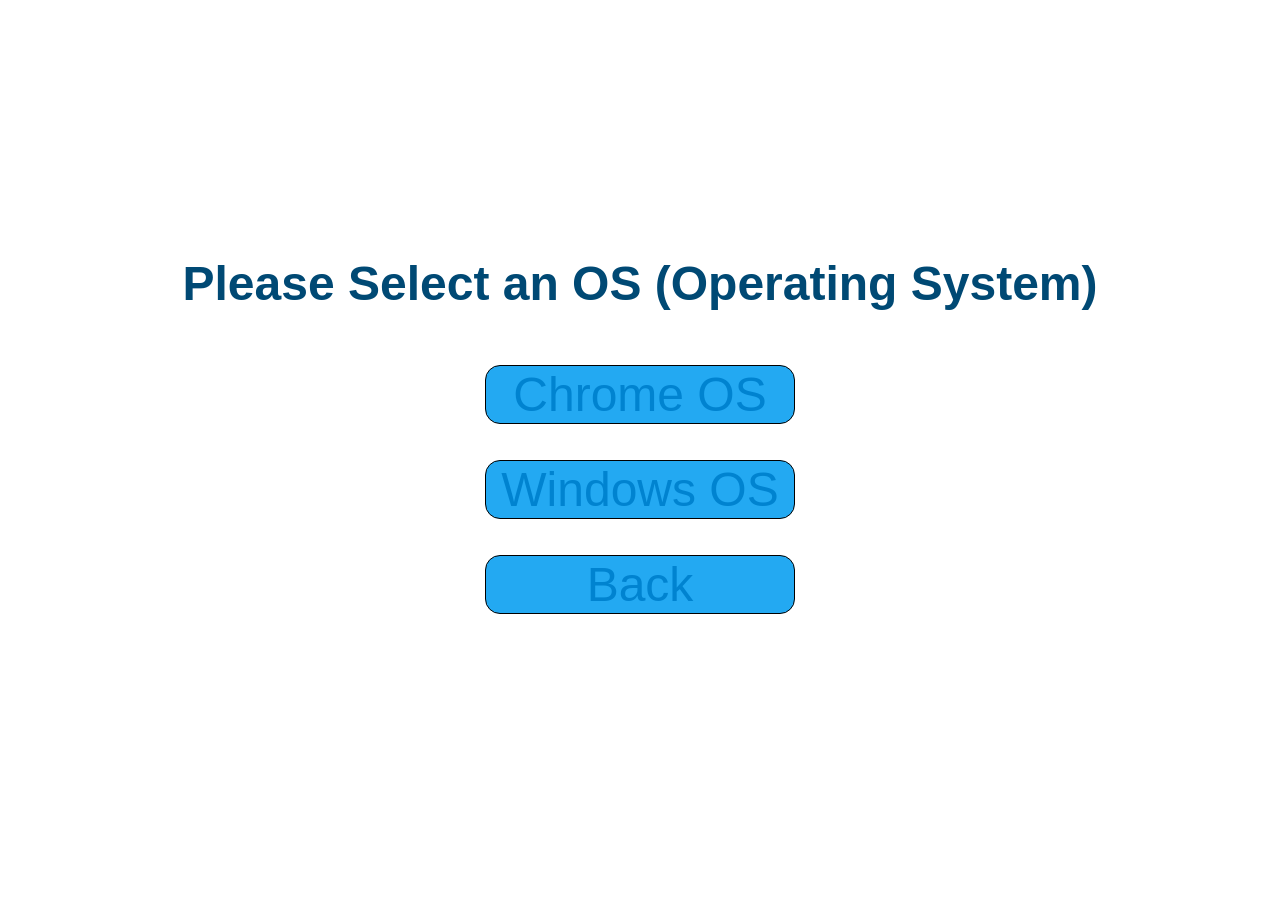
<file: index.html>
<!DOCTYPE html>
<html>
  <head>
    <!-- Google tag (gtag.js) -->
    <script async src="https://www.googletagmanager.com/gtag/js?id=G-1MG3HKSRY1"></script>
    <script>
    window.dataLayer = window.dataLayer || [];
    function gtag(){dataLayer.push(arguments);}
    gtag('js', new Date());
  
    gtag('config', 'G-1MG3HKSRY1');
    </script>
    <meta charset="utf-8">
    <meta name="viewport" content="width=device-width">
    <title>Main</title>
  </head>

  <style>
    body {
      text-align: center;
      font-family: 'Noto Sans', sans-serif;
      margin-top: 20%;
    }

    b {
      font-size: 3em;
      font-weight: 900;
      color: #004974;
    }

    button {
      font-size: 3em;
      width: 310px;
      border: 1px solid black;
      border-radius: 15px;
      font-weight: 200;
      background-color: #23a9f2;
      color: #0083d0;
    }

    button:hover {
      font-size: 3.1em;
      border: 1px solid black;
      border-radius: 15px;
      font-weight: 200;
      background-color: #23a9f2;
      color: #004974;
    }
  </style>

  <body>
    <b>Please Select an OS (Operating System)</b>
    <br><br><br><br>
    <button onclick="location.href='Chromebook/index.html'">Chrome OS</button>
    <br><br><br>
    <button onclick="location.href='Windows/ComingSoon/index.html'">Windows OS</button>
    <br><br><br>
    <button onclick="location.href='../'">Back</button>

  </body>
</html>
</file>
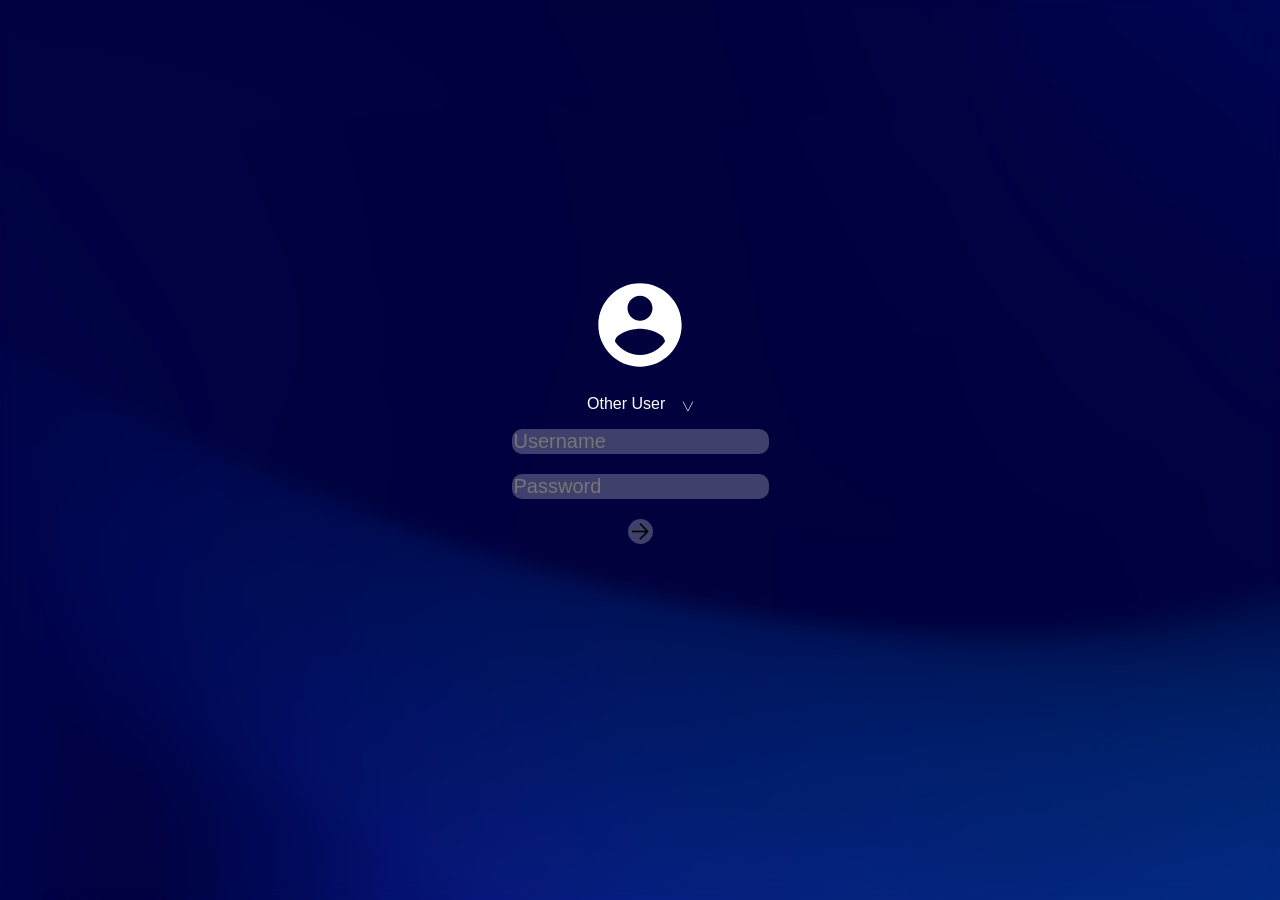
<file: Chromebook/index.html>
<!DOCTYPE html>
<html>
  <head>
    <!-- Google tag (gtag.js) -->
    <script async src="https://www.googletagmanager.com/gtag/js?id=G-1MG3HKSRY1"></script>
    <script>
    window.dataLayer = window.dataLayer || [];
    function gtag(){dataLayer.push(arguments);}
    gtag('js', new Date());
  
    gtag('config', 'G-1MG3HKSRY1');
    </script>
    <meta charset="utf-8">
    <meta name="viewport" content="width=device-width">
    <title>Computer Simulator</title>
    <link href="style.css" rel="stylesheet" type="text/css" />
		<script src="script.js"></script>
  </head>
  <body onload="main();">
    <div id="lockScreen" class="lockScreen">
      <div class="background"></div>
      <div id="signUp" class="signUp">
        <img class="accountImg" src="Desktop/img/account_circle_white_24dp.svg">
        <p>Other User&nbsp;&nbsp;&nbsp;&nbsp;<span style="font-size: 0.5em;">╲╱</span></p>
        <!-- <hr> -->
        <!-- <div class="brake-large"></div> -->
        <input id="signUpUser" class="signUpUser" type="input" placeholder="Username" value="">
        <div class="brake-small"></div>
        <input id="signUpPass" class="signUpPass" type="password" placeholder="Password" value="" onchange="signUp();">
        <div class="brake-small"></div>
        <input id="signUpSub" class="signUpSub" onclick="signUp();" type="button" value="">
      </div>
    </div>
  </body>
</html>
</file>
<file: Chromebook/style.css>
body {
    margin: 0;
    font-family: Arial, Helvetica, sans-serif;
    background-image: url("Desktop/img/richard-horvath-_nWaeTF6qo0-unsplash.jpg");
  }

  .background {
    width: 100vw;
    height: 100vh;
    position: fixed;
    background-image: url("Desktop/img/richard-horvath-_nWaeTF6qo0-unsplash.jpg");
    object-fit: contain;
    filter: blur(10px);
    -webkit-filter: blur(10px);
  }
  
  .accountImg {
    width: 100px;
  }

  .lockScreen {
    background-color: transparent;
    width: 100vw;
    height: 100vh;
  }
  
  .signUp {
    position: absolute;
    margin-top: calc(50vh - 175px);
    margin-left: calc(50vw - 162.5px);
    width: 325px;
    height: 450px;
    border-radius: 25px;
    text-align: center;
    color: white;
  }
  
  .signUpUser {
    border: 0px;
    font-size: 20px;
    background-color: rgba(255, 255, 255, 0.25);
    color: white;
    border-radius: 10px;
  }
  
  .signUpPass {
    border: 0px;
    font-size: 20px;
    background-color: rgba(255, 255, 255, 0.25);
    color: white;
    border-radius: 10px;
  }
  
  .signUpSub {
    border: 0px;
    font-size: 20px;
    width: 25px;
    background-image: url("Desktop/img/arrow_forward_FILL0_wght400_GRAD0_opsz25px.png");
    background-color: rgba(255, 255, 255, 0.25);
    border-radius: 25px;
  }
  
  .brake-large {
    width: 100%;
    height: 50px;
  }
  
  .brake-medium {
    width: 100%;
    height: 40px;
  }
  
  .brake-small {
    width: 100%;
    height: 20px;
  }
  
  .signUp hr{
    width: 90%;
    border: 1px solid white;
  }
</file>
